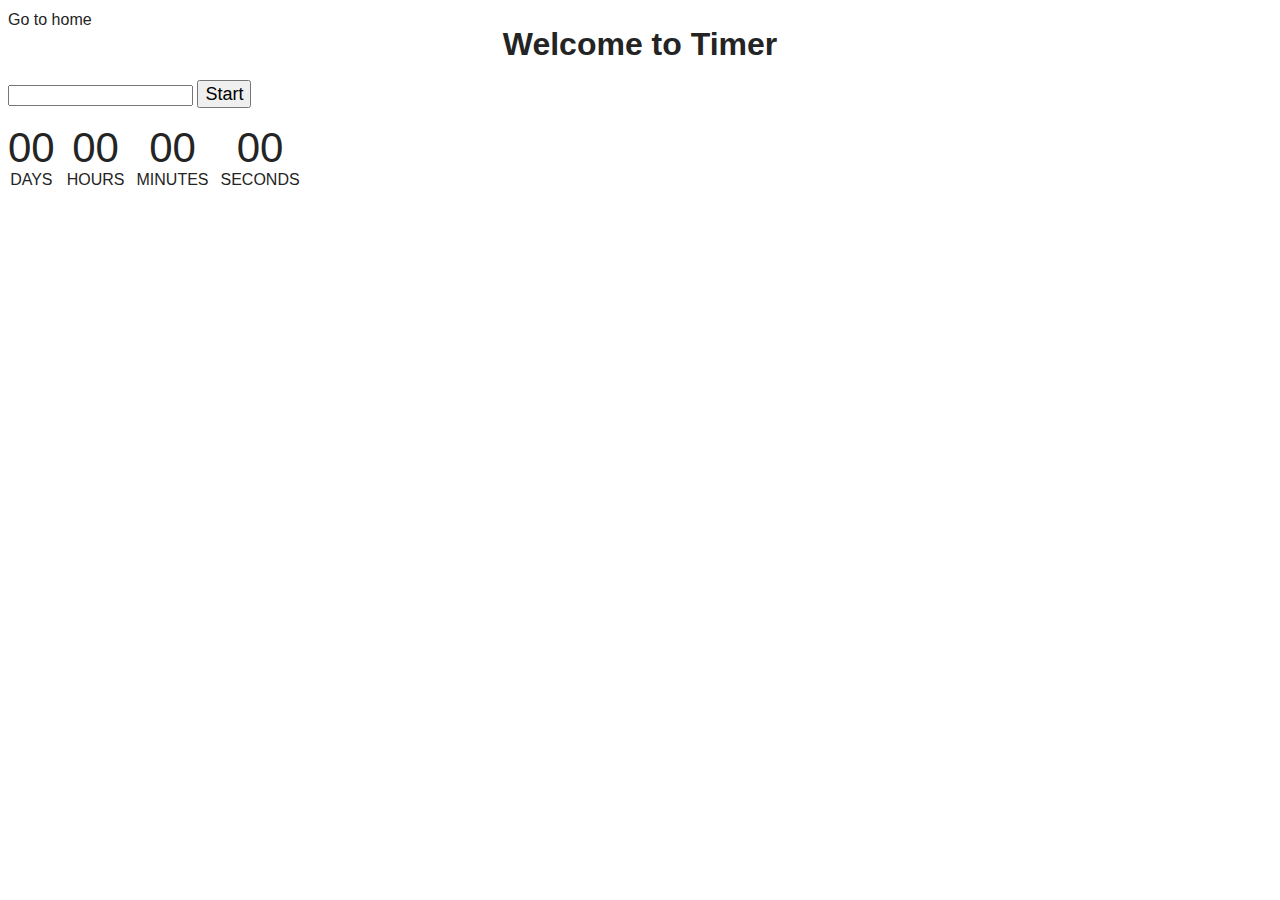
<file: src/1-timer.html>
<!DOCTYPE html>
<html lang="en">
  <head>
    <meta charset="UTF-8" />
    <meta http-equiv="X-UA-Compatible" content="IE=edge" />
    <meta name="viewport" content="width=device-width, initial-scale=1.0" />
    <title>Timer</title>
    <link rel="stylesheet" href="./css/styles.css" />
  </head>
  <body>
    <section>
      <a href="./index.html">Go to home</a>
      <h1>Welcome to Timer</h1>

      <input type="text" id="datetime-picker" />
      <button type="button" data-start>Start</button>

      <div class="timer">
        <div class="field">
          <span class="value" data-days>00</span>
          <span class="label">Days</span>
        </div>
        <div class="field">
          <span class="value" data-hours>00</span>
          <span class="label">Hours</span>
        </div>
        <div class="field">
          <span class="value" data-minutes>00</span>
          <span class="label">Minutes</span>
        </div>
        <div class="field">
          <span class="value" data-seconds>00</span>
          <span class="label">Seconds</span>
        </div>
      </div>

      <script type="module" src="./js/1-timer.js"></script>
    </section>
  </body>
</html>
</file>
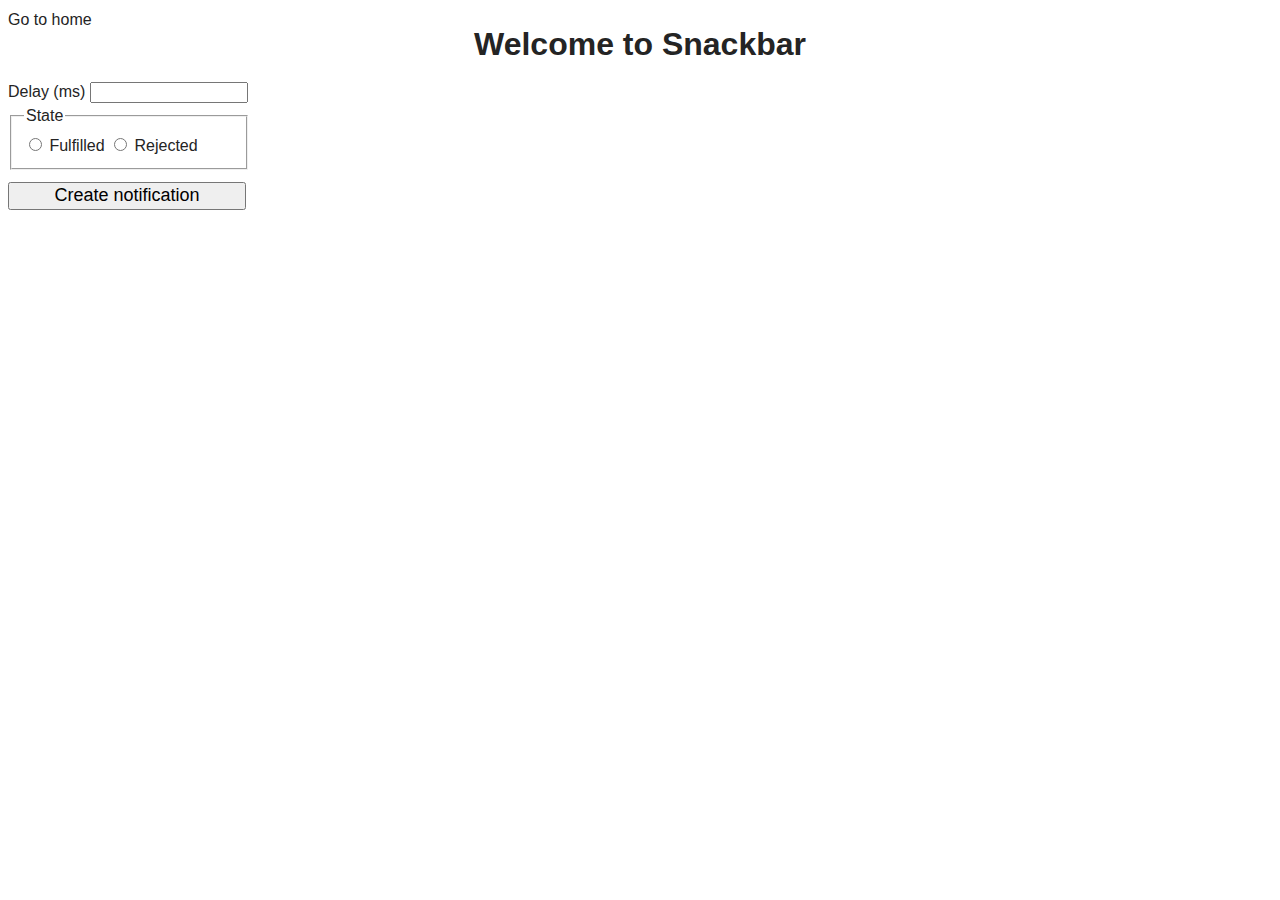
<file: src/2-snackbar.html>
<!DOCTYPE html>
<html lang="en">
  <head>
    <meta charset="UTF-8" />
    <meta http-equiv="X-UA-Compatible" content="IE=edge" />
    <meta name="viewport" content="width=device-width, initial-scale=1.0" />
    <title>Snackbar</title>
    <link rel="stylesheet" href="./css/styles.css" />
  </head>
  <body>
    <section>
      <a href="./index.html">Go to home</a>
      <h1>Welcome to Snackbar</h1>

      <form class="form">
        <label>
          Delay (ms)
          <input type="number" name="delay" class="delay" required />
        </label>

        <fieldset>
          <legend>State</legend>
          <label>
            <input type="radio" name="state" value="fulfilled" required />
            Fulfilled
          </label>
          <label>
            <input type="radio" name="state" value="rejected" required />
            Rejected
          </label>
        </fieldset>

        <button type="submit" class="btn">Create notification</button>
      </form>

      <script type="module" src="./js/2-snackbar.js"></script>
    </section>
  </body>
</html>
</file>
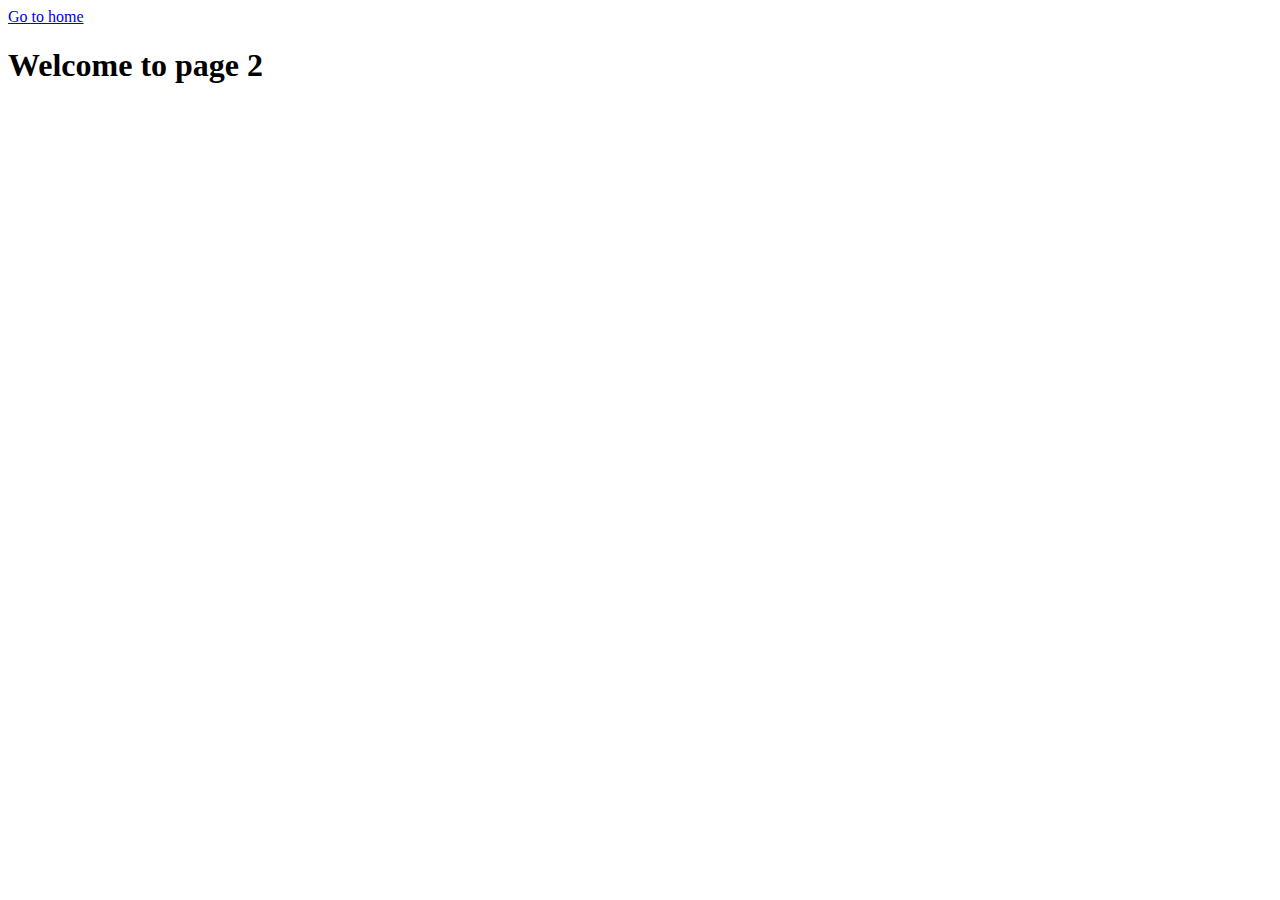
<file: src/page-2.html>
<!DOCTYPE html>
<html lang="en">
  <head>
    <meta charset="UTF-8" />
    <meta http-equiv="X-UA-Compatible" content="IE=edge" />
    <meta name="viewport" content="width=device-width, initial-scale=1.0" />
    <title>Page 2</title>
  </head>
  <body>
    <section>
      <a href="./index.html">Go to home</a>
      <h1>Welcome to page 2</h1>
    </section>
  </body>
</html>
</file>
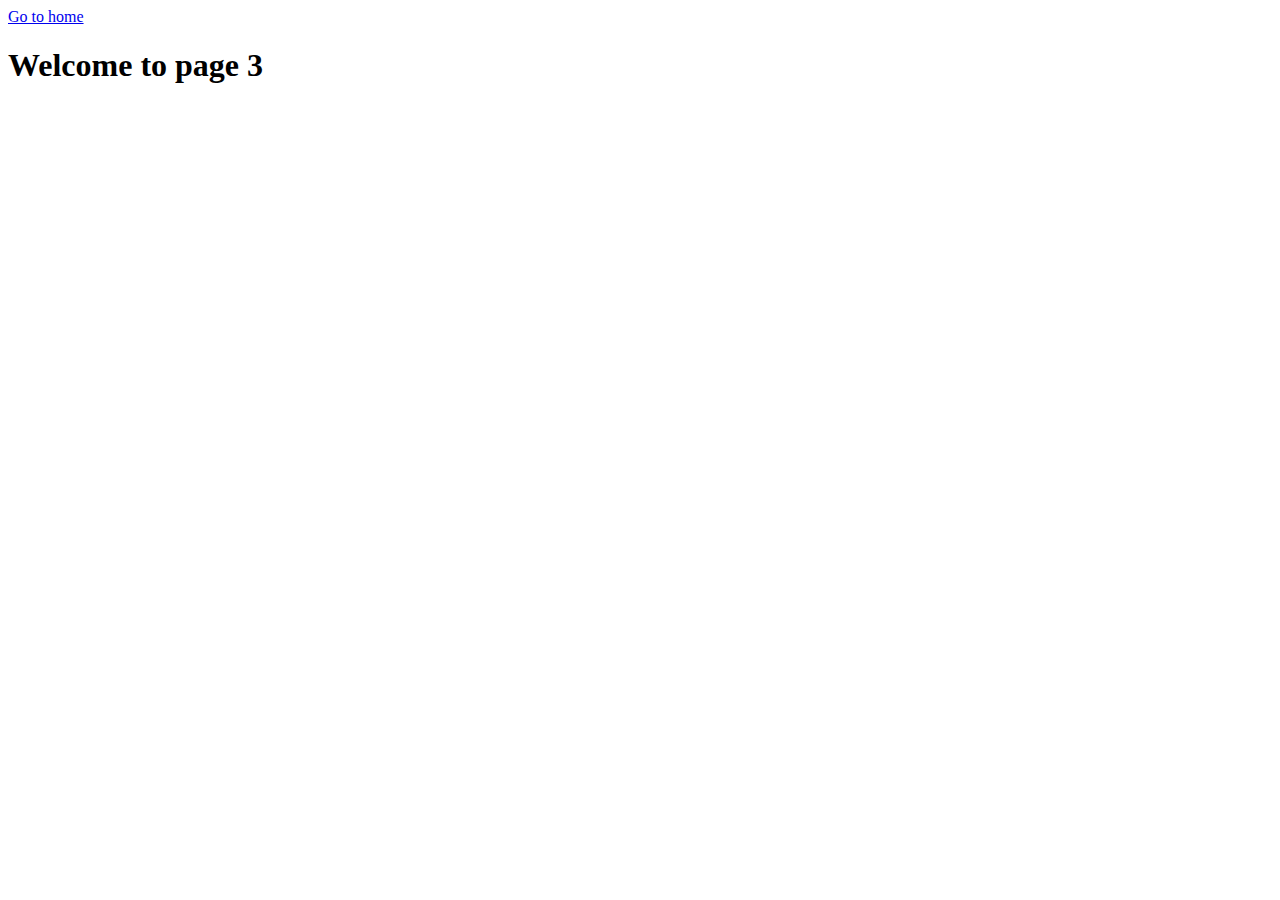
<file: src/page-3.html>
<!DOCTYPE html>
<html lang="en">
  <head>
    <meta charset="UTF-8" />
    <meta http-equiv="X-UA-Compatible" content="IE=edge" />
    <meta name="viewport" content="width=device-width, initial-scale=1.0" />
    <title>Page 3</title>
  </head>
  <body>
    <section>
      <a href="./index.html">Go to home</a>
      <h1>Welcome to page 3</h1>
    </section>
  </body>
</html>
</file>
<file: src/css/styles.css>
/**
  |============================
  | include css partials with
  | default @import url()
  |============================
*/
@import url('./reset.css');
@import url('./vite-promo.css');
@import url('./header.css');

:root {
  font-family: Inter, Avenir, Helvetica, Arial, sans-serif;
  font-size: 16px;
  line-height: 24px;
  font-weight: 400;

  color: #242424;
  background-color: rgba(255, 255, 255, 0.87);

  font-synthesis: none;
  text-rendering: optimizeLegibility;
  -webkit-font-smoothing: antialiased;
  -moz-osx-font-smoothing: grayscale;
  -webkit-text-size-adjust: 100%;
}

.timer {
  display: flex;
  gap: 12px;
  margin-top: 24px;
}

.field {
  display: flex;
  flex-direction: column;
  align-items: center;
  line-height: 32px;

}

.value {
  font-size: 42px;
}

.label {
  text-transform: uppercase;
}

.flatpickr-input {
  width: 224px;
  height: 23px;
  font-size: 18px;
}

button {
  height: 28px;
  width: 54px;
  font-size: 18px;
}

h1 {
  text-align: center;
  margin-bottom: 24px;
}

fieldset {
  width: 210px;
}

.btn {
  width: 238px;
  margin-top: 12px;
}

.delay {
  width: 150px;
}
</file>
